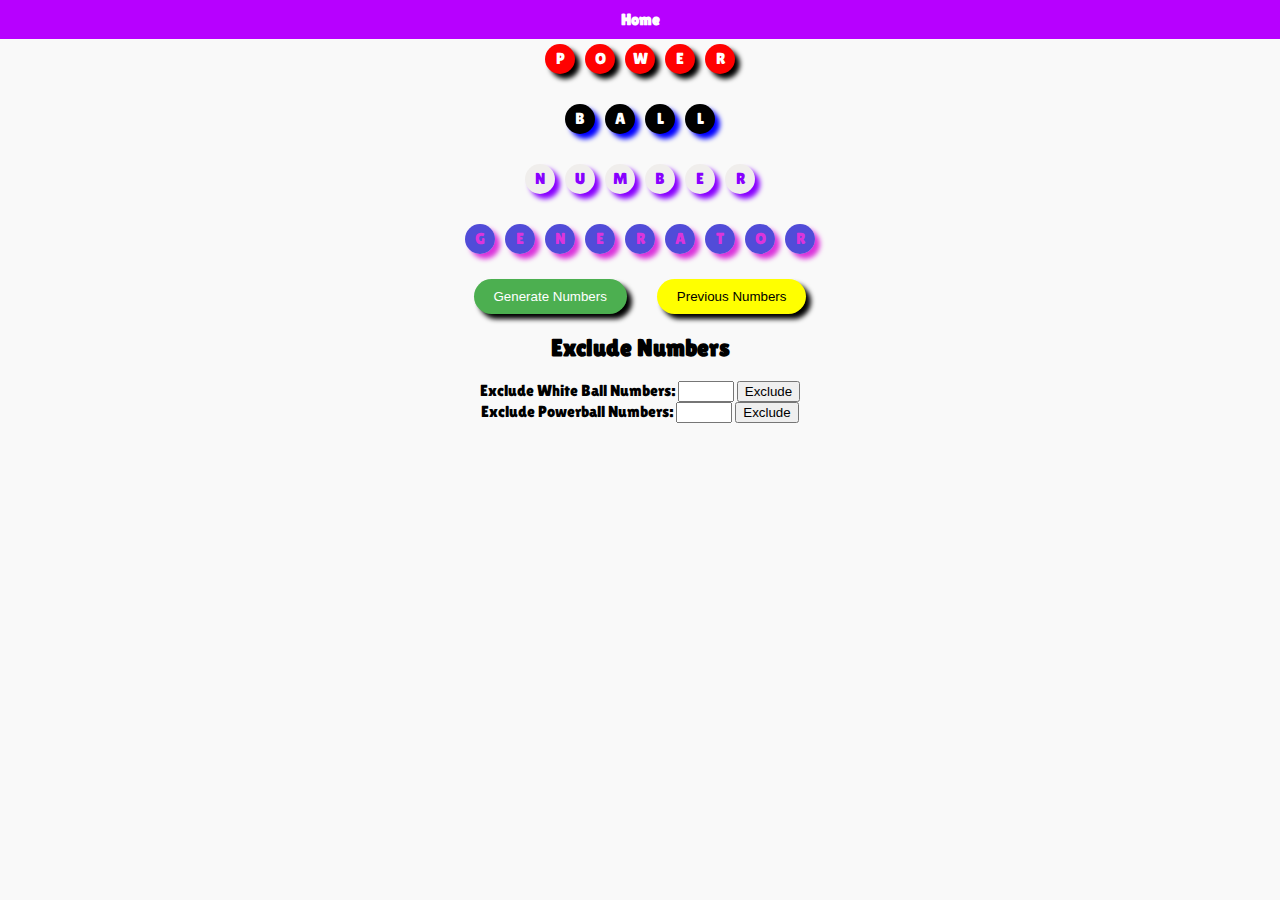
<file: index.html>
<!DOCTYPE html>
<html lang="en">
  <head>
    <meta charset="UTF-8" />
    <meta name="viewport" content="width=device-width, initial-scale=1.0" />
    <title>Powerball Generator</title>
    <link rel="stylesheet" href="gotstyle.css" />
    <script
      async
      src="https://pagead2.googlesyndication.com/pagead/js/adsbygoogle.js?client=ca-pub-9337978729893909"
      crossorigin="anonymous"
    ></script>
    <link rel="icon" href="favicon.ico" type="image/x-icon" />
    <link rel="apple-touch-icon" sizes="180x180" href="apple-touch-icon.png" />
    <link rel="icon" type="image/png" sizes="32x32" href="favicon-32x32.png" />
    <link rel="icon" type="image/png" sizes="16x16" href="favicon-16x16.png" />
    <link rel="manifest" href="site.webmanifest" />
  </head>
  <body>
    <div class="navbar">
      <ul>
        <li><a href="index.html">Home</a></li>
       
      </ul>
    </div>
    <header class="powerball-header">
      <div class="circle-text">
        <div class="word word1">
          <span>P</span>
          <span>O</span>
          <span>W</span>
          <span>E</span>
          <span>R</span>
        </div>
        <div class="word word2">
          <span>B</span>
          <span>A</span>
          <span>L</span>
          <span>L</span>
        </div>
        <div class="word word3">
          <span>N</span>
          <span>U</span>
          <span>M</span>
          <span>B</span>
          <span>E</span>
          <span>R</span>
        </div>
        <div class="word word4">
          <span>G</span>
          <span>E</span>
          <span>N</span>
          <span>E</span>
          <span>R</span>
          <span>A</span>
          <span>T</span>
          <span>O</span>
          <span>R</span>
        </div>
      </div>
    </header>
    <div class="button-container">
      <button id="generate-btn">Generate Numbers</button>
      <button id="prev-btn">Previous Numbers</button>
    </div>
    <div id="exclusion-container">
      <h2>Exclude Numbers</h2>
      <div class="exclude-number">
        <label for="exclude-white-number-input">Exclude White Ball Numbers:</label>
        <input type="number" id="exclude-white-number-input" min="1" max="69" />
        <button id="exclude-white-number-btn">Exclude</button>
        <div id="excluded-white-numbers"></div>
      </div>
      <div class="exclude-number">
        <label for="exclude-powerball-number-input">Exclude Powerball Numbers:</label>
        <input type="number" id="exclude-powerball-number-input" min="1" max="26" />
        <button id="exclude-powerball-number-btn">Exclude</button>
        <div id="excluded-powerball-numbers"></div>
      </div>
    </div>
    <div id="powerball-numbers">
      <span id="white-balls"></span>
      <span id="powerball"><span id="powerball-number"></span></span>
    </div>
    <script src="powerball.js"></script>
    <script
      async
      src="https://pagead2.googlesyndication.com/pagead/js/adsbygoogle.js?client=ca-pub-9337978729893909"
      crossorigin="anonymous"
    ></script>
    <!-- 1st ad -->
    <ins
      class="adsbygoogle"
      style="display: block"
      data-ad-client="ca-pub-9337978729893909"
      data-ad-slot="6044741311"
      data-ad-format="auto"
      data-full-width-responsive="true"
    ></ins>
    <script>
      (adsbygoogle = window.adsbygoogle || []).push({});
    </script>
  </body>
</html>
</file>
<file: gotstyle.css>
@import url("https://fonts.googleapis.com/css2?family=Lilita+One&family=Monoton&display=swap");
body {
  font-family: "Lilita One", cursive;
  text-align: center;
  background-color: #f9f9f9;
  margin: 0;
  padding: 0;
}
.navbar {
  background-color: rgb(183, 0, 255);
  padding: 10px;
  display: flex;
  justify-content: center;
}

.navbar ul {
  list-style-type: none;
  margin: 0;
  padding: 0;
}

.navbar li {
  display: inline;
  margin: 0 10px;
}

.navbar a {
  text-decoration: none;
  color: #fff;
  font-weight: bold;
}

.navbar a:hover {
  color: #ccc;
}
.header {
  margin-top: 50px;
  border: #000000 solid 3px;
  border-radius: 30px;
  background-color: red;
}

#generate-btn {
  padding: 10px 20px;
  background-color: #4caf50;
  color: rgb(255, 255, 255);
  border: none;
  border-radius: 30px;
  cursor: pointer;
  box-shadow:  5px 5px 5px rgb(0, 0, 0);
}

.button-container {
  display: flex;
  justify-content: center;
  gap: 30px;
}
#generate-btn:hover {
  background-color: #065617;
}
#prev-btn {
  padding: 10px 20px;
  background-color: yellow;
  color: rgb(0, 0, 0);
  border: none;
  border-radius: 30px;
  cursor: pointer;
  box-shadow: 5px 5px 5px;
}
#prev-btn:hover {
  background-color: rgb(171, 124, 13);
}
#powerball-numbers {
  margin-top: 50px;
  display: inline-flex;
  align-items: center;
  justify-content: center;
}
#powerball {
  color: red;
  border-radius: 50%;
  padding: 10px;
  width: auto;
  height: auto;
}
#white-balls {
  border-radius: 30px;
  padding: 10px;
  width: auto;
  height: auto;
}

span {
  margin: 0 5px;
}

.circle-text {
  line-height: 2.5;
}

.circle-text .word {
  display: flex;
  justify-content: center;
  margin-bottom: 20px;
}

.circle-text .word span {
  display: inline-block;
  margin: 5px;
  width: 30px;
  height: 30px;
  border-radius: 50%;
  
  line-height: 30px;
  text-align: center;
  font-family: "Lilita One", cursive;
}
.word1 span {
  color: rgb(255, 255, 255);
  background-color: rgb(255, 1, 1);
  box-shadow: 5px 5px 5px black;
  

}
.word2 span {
  color:rgb(255, 255, 255);
  background-color: black;
  box-shadow: 5px 5px 5px blue;

}
.word3 span {
  color: rgb(136, 0, 255);
  background-color: rgb(240, 238, 236);
  box-shadow: 5px 5px 5px;
}
.word4 span {
  color: rgb(219, 52, 219);
  background-color: rgba(20, 13, 204, 0.736);
  box-shadow: 5px 5px 5px;
}
</file>
